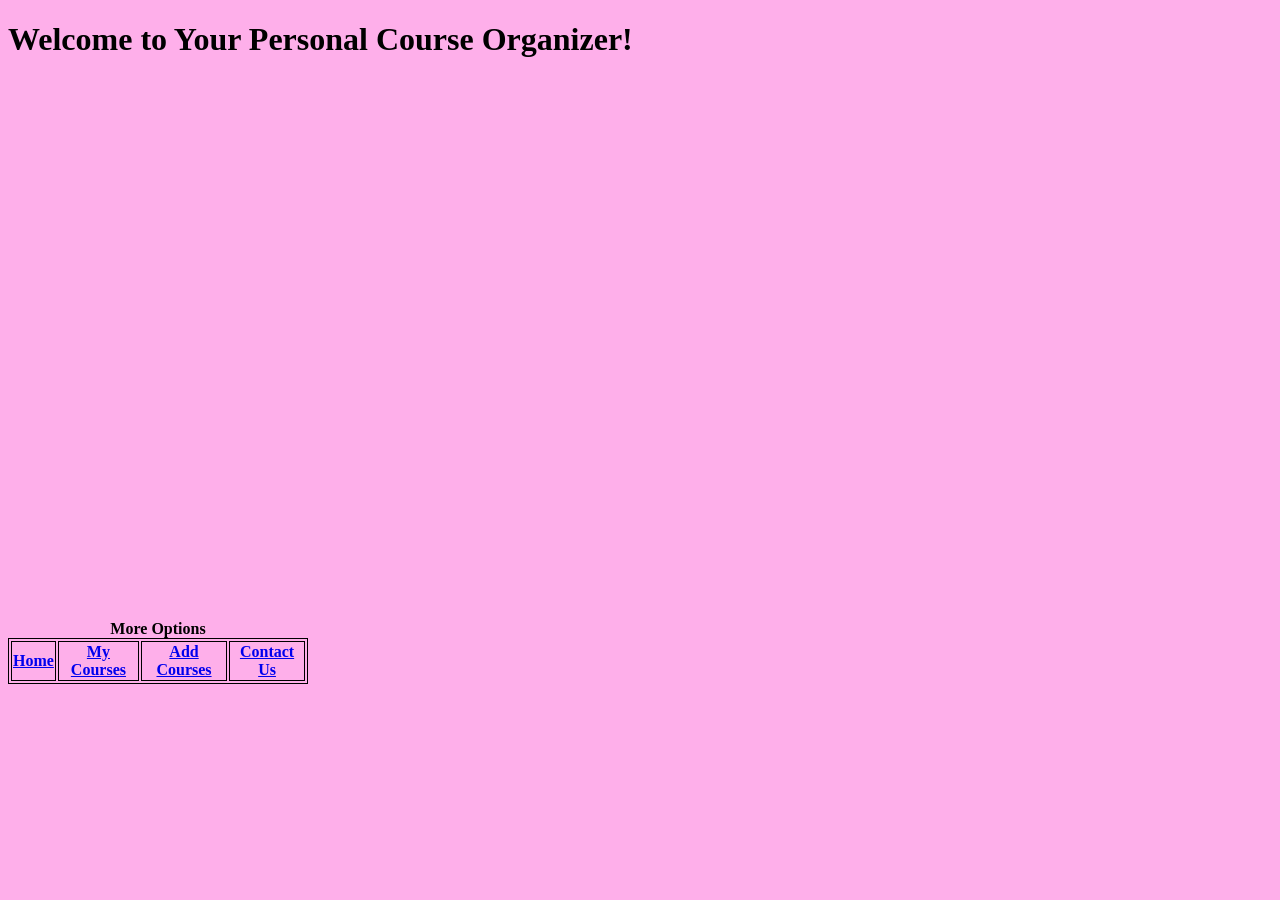
<file: index.html>
<!DOCTYPE html>
<html lang="en-US">
<head>
<link rel="stylesheet" href="a.css" >
  <style>
    <title>Personal Course Organizer</title>
    <meta charset="UTF-8">
  </style>
  </head>
<body>
<h1 title="The best Organizer Ever!!">Welcome to Your Personal Course Organizer!</h1>
</br>
</br>
</br>
</br>
</br>
</br>
</br>
</br>
</br>
</br>
</br>
</br>
</br>
</br>
</br>
</br>
</br>
</br>
</br>
</br>
</br>
</br>
</br>
</br>
</br>
</br>
</br>
</br>
</br>
</br>
 <style> table,th,td {border: 1px solid black;}
   </style>
   <table style="width:300px;">
    <caption><b>More Options</b></caption>       <tr>
    <th><a href="Homee.htm">Home</a></th>
    <th><a href="MyCourses.htm">My Courses</a></th>
    <th><a href="AddCourses.htm">Add Courses</a></th>
    <th><a href="ContactUS.htm">Contact Us</a></th>
    </tr>
    </table>
</body>
</html>
</file>
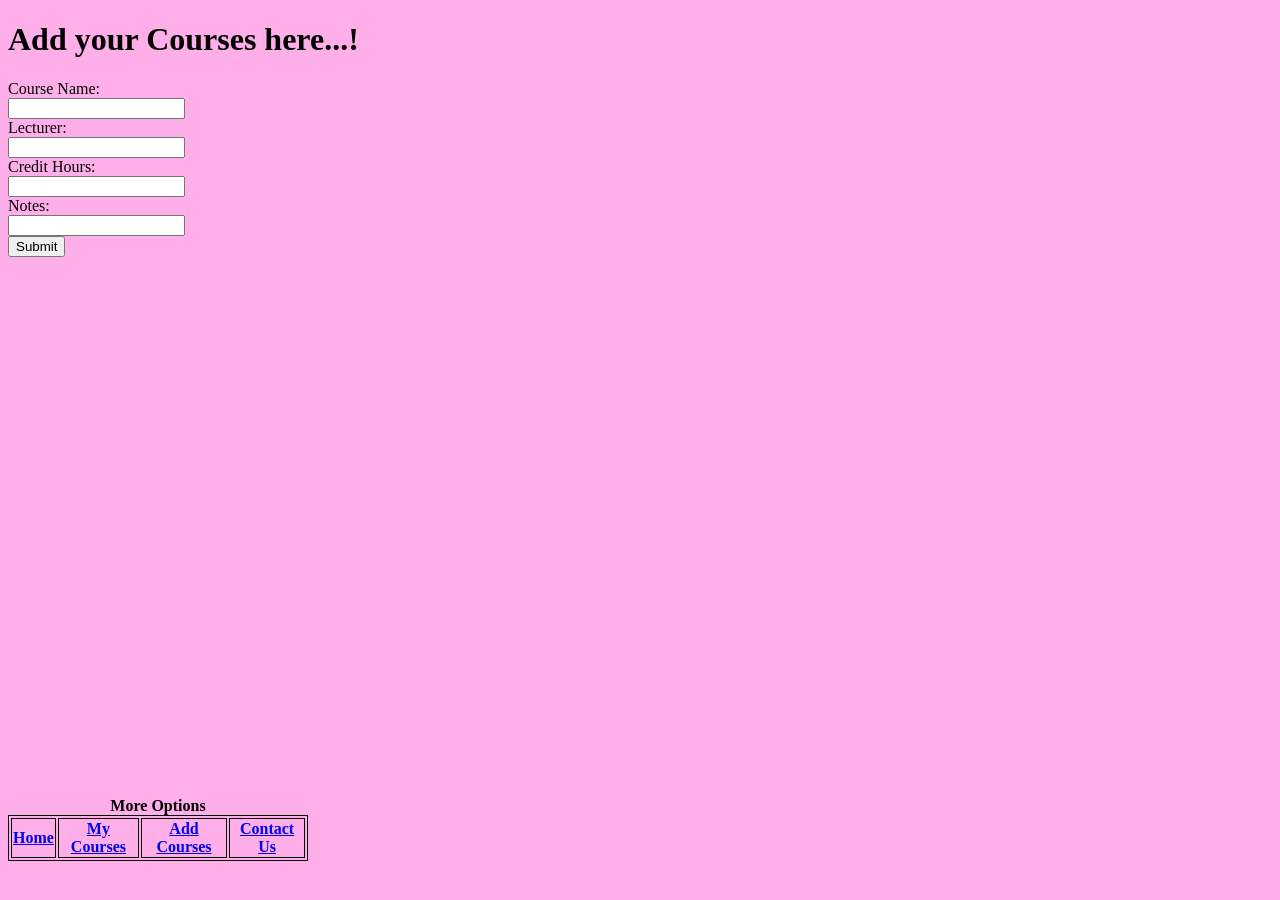
<file: AddCourses.htm>
<!DOCTYPE html>
<html lang="en-US">
<head>
<link rel="stylesheet" href="a.css" >
  <style>
    <title>Personal Course Organizer</title>
    <meta charset="UTF-8">
  </style>
  </head>
<body>
<h1 title="Add Courses!!!">Add your Courses here...!</h1>

 <form method="POST">
     Course Name: <br>
     <input type="text" name="A" value="" ><br>
     Lecturer: <br>
     <input type="text"  name="B" value=""><br>
           Credit Hours: <br>
     <input type="text"  name="C" value=""><br>
     Notes: <br>
     <input type="text"  name="D" value=""><br>
     <input type="submit" value="Submit"><br>
     </form> 
</br>
</br>
</br>
</br>
</br>
</br>
</br>
</br>
</br>
</br>
</br>
</br>
</br>
</br>
</br>
</br>
</br>
</br>
</br>
</br>
</br>
</br>
</br>
</br>
</br>
</br>
</br>
</br>
</br>
</br>
 <style> table,th,td {border: 1px solid black;}
   </style>
   <table style="width:300px;">
  <caption><b>More Options</b></caption>
    <tr>
    <th><a href="Homee.htm">Home</a></th>
    <th><a href="MyCourses.htm">My Courses</a></th>
    <th><a href="AddCourses.htm">Add Courses</a></th>
    <th><a href="ContactUS.htm">Contact Us</a></th>
    </tr>
    </table>
</body>
</html>
</file>
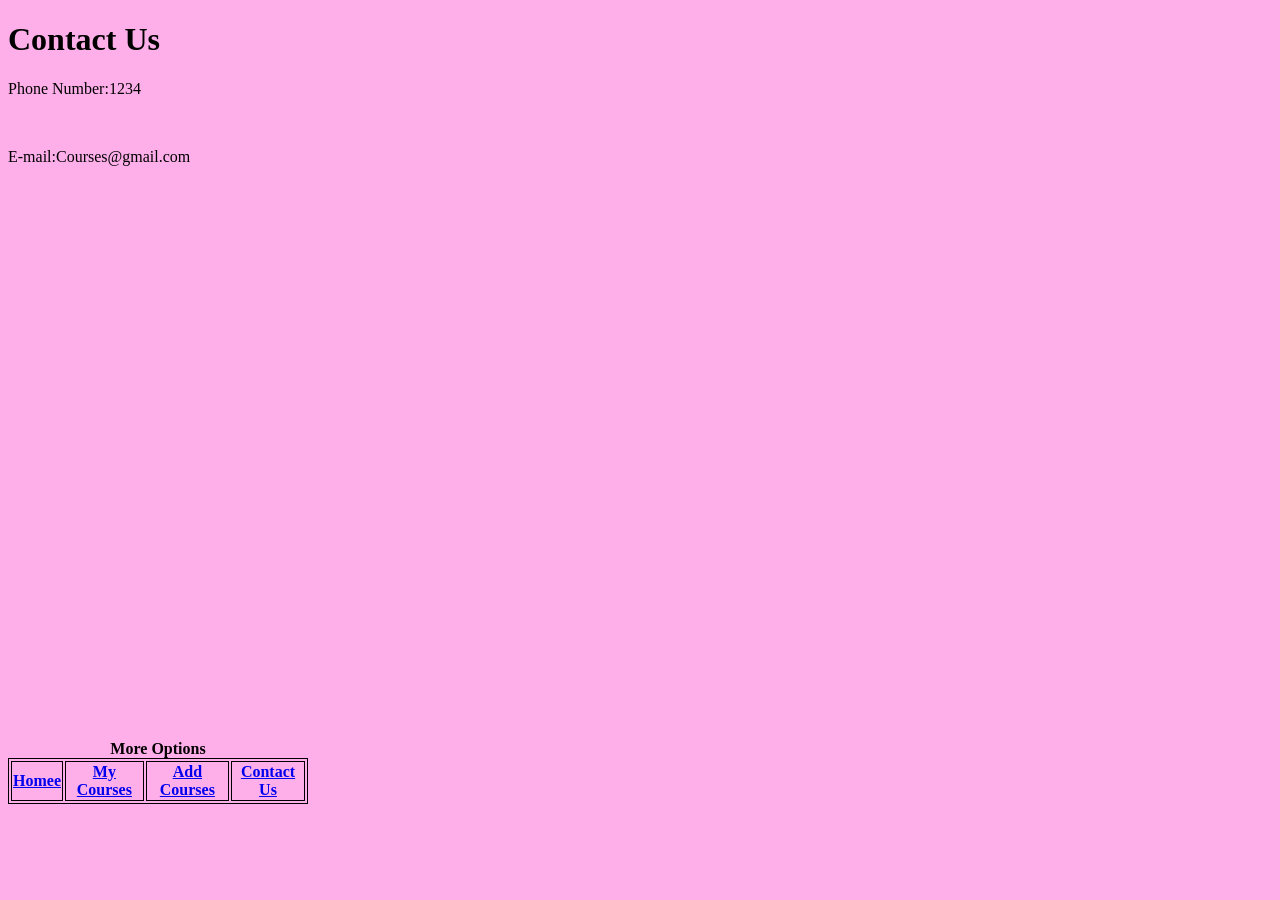
<file: Contact index.html>
<!DOCTYPE html>
<html lang="en-US">
<head>
<link rel="stylesheet" href="a.css" >
  <style>
    <title>Personal Course Organizer</title>
    <meta charset="UTF-8">
  </style>
  </head>
<body>
<h1 title="Contact Info">Contact Us</h1>
<p>Phone Number:1234</p><br>
<p>E-mail:Courses@gmail.com</p><br>
</br>
</br>
</br>
</br>
</br>
</br>
</br>
</br>
</br>
</br>
</br>
</br>
</br>
</br>
</br>
</br>
</br>
</br>
</br>
</br>
</br>
</br>
</br>
</br>
</br>
</br>
</br>
</br>
</br>
</br>
 <style> table,th,td {border: 1px solid black;}
   </style>
   <table style="width:300px;">
    <caption><b>More Options</b></caption>       <tr>
    <th><a href="Home.htm">Homee</a></th>
    <th><a href="MyCourses.htm">My Courses</a></th>
    <th><a href="AddCourses.htm">Add Courses</a></th>
    <th><a href="ContactUs.htm">Contact Us</a></th>
    </tr>
    </table>
</body>
</html>
</file>
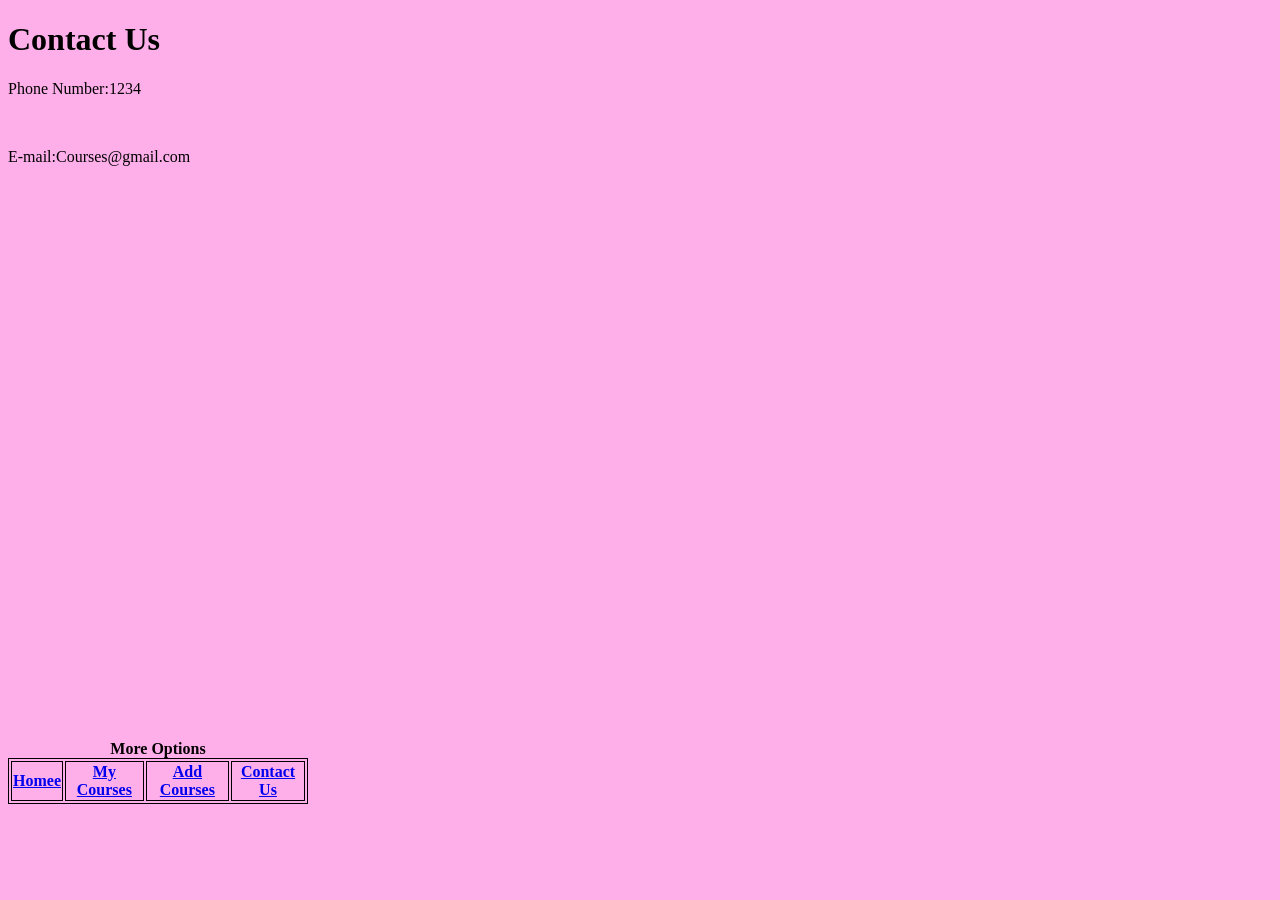
<file: ContactUS.htm>
<!DOCTYPE html>
<html lang="en-US">
<head>
<link rel="stylesheet" href="a.css" >
  <style>
    <title>Personal Course Organizer</title>
    <meta charset="UTF-8">
  </style>
  </head>
<body>
<h1 title="Contact Info">Contact Us</h1>
<p>Phone Number:1234</p><br>
<p>E-mail:Courses@gmail.com</p><br>
</br>
</br>
</br>
</br>
</br>
</br>
</br>
</br>
</br>
</br>
</br>
</br>
</br>
</br>
</br>
</br>
</br>
</br>
</br>
</br>
</br>
</br>
</br>
</br>
</br>
</br>
</br>
</br>
</br>
</br>
 <style> table,th,td {border: 1px solid black;}
   </style>
   <table style="width:300px;">
    <caption><b>More Options</b></caption>       <tr>
    <th><a href="Homee.htm">Homee</a></th>
    <th><a href="MyCourses.htm">My Courses</a></th>
    <th><a href="AddCourses.htm">Add Courses</a></th>
    <th><a href="ContactUS.htm">Contact Us</a></th>
    </tr>
    </table>
</body>
</html>
</file>
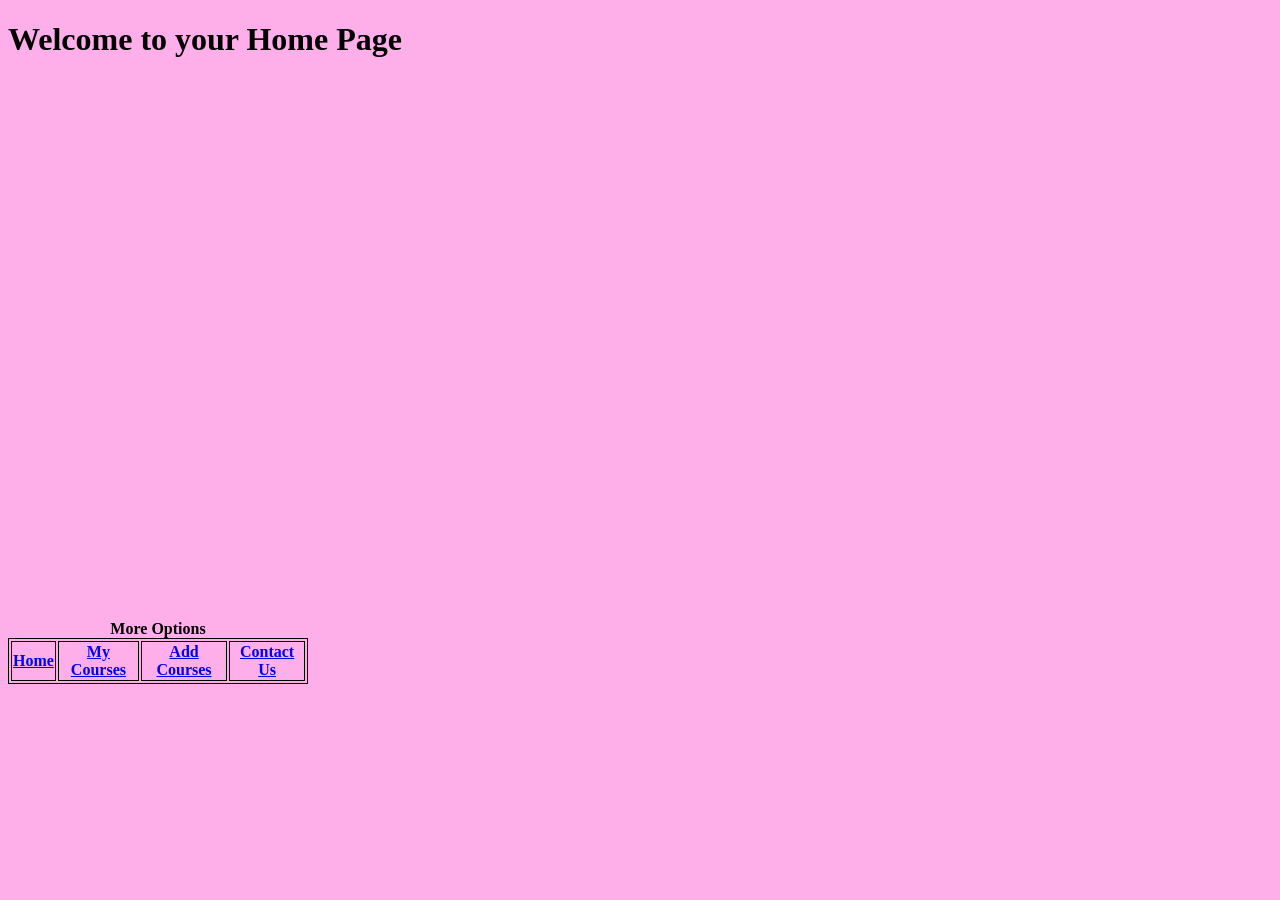
<file: Homee.htm>
<!DOCTYPE html>
<html lang="en-US">
<head>
<link rel="stylesheet" href="a.css" >
  <style>
    <title>Personal Course Organizer</title>
    <meta charset="UTF-8">
  </style>
  </head>
<body>
<h1 title="Home">Welcome to your Home Page</h1>
</br>
</br>
</br>
</br>
</br>
</br>
</br>
</br>
</br>
</br>
</br>
</br>
</br>
</br>
</br>
</br>
</br>
</br>
</br>
</br>
</br>
</br>
</br>
</br>
</br>
</br>
</br>
</br>
</br>
</br>
 <style> table,th,td {border: 1px solid black;}
   </style>
   <table style="width:300px;">
    <caption><b>More Options</b></caption>       <tr>
    <th><a href="Homee.htm">Home</a></th>
    <th><a href="MyCourses.htm">My Courses</a></th>
    <th><a href="AddCourses.htm">Add Courses</a></th>
    <th><a href="ContactUS.htm">Contact Us</a></th>
    </tr>
    </table>
</body>
</html>
</file>
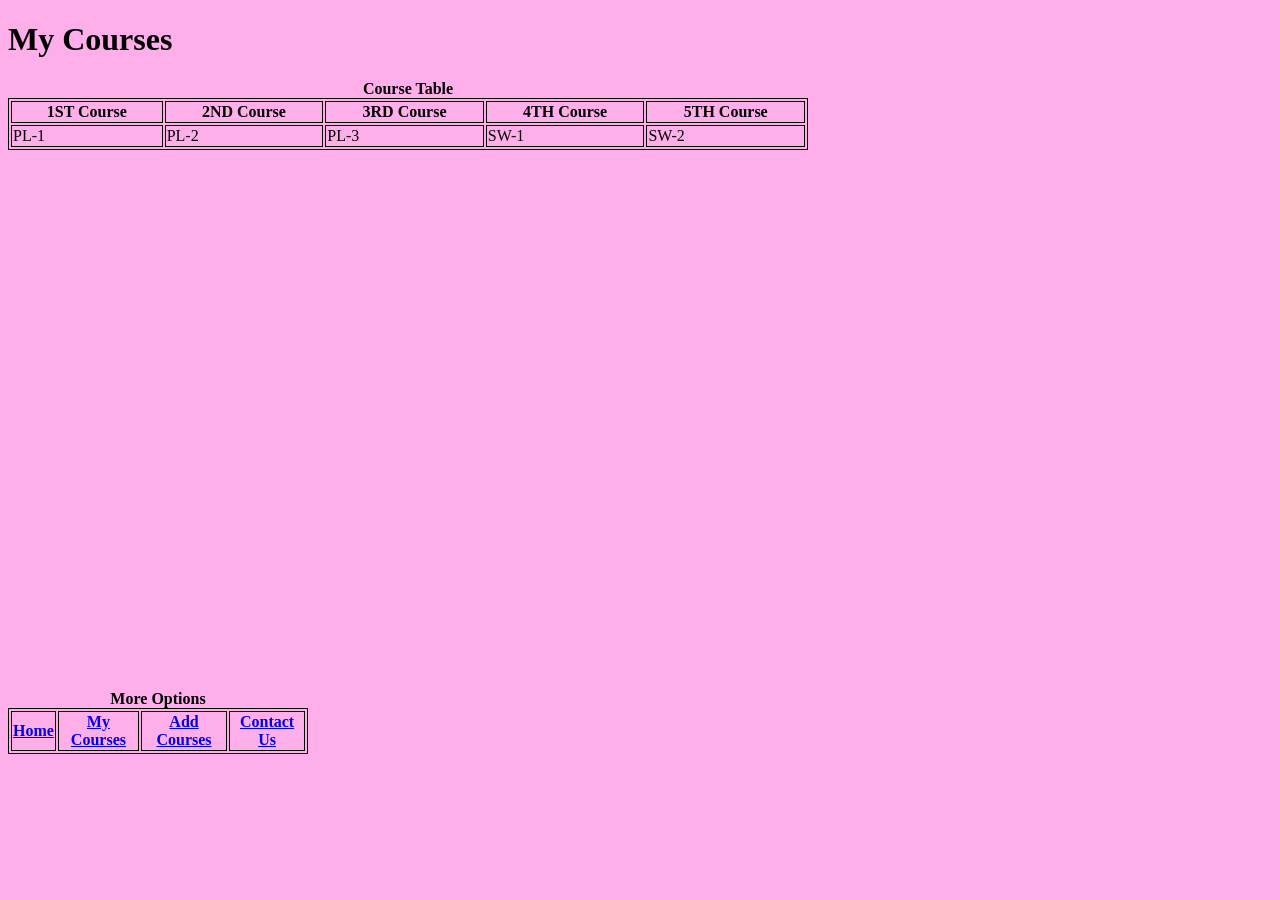
<file: MyCourses.htm>
<!DOCTYPE html>
<html lang="en-US">
<head>
<link rel="stylesheet" href="a.css" >
  <style>
    <title>Personal Course Organizer</title>
    <meta charset="UTF-8">
  </style>
  </head>
<body>
<h1 title="My Completed Courses!">My Courses</h1>
   <style> table,th,td {border: 40px solid black;}
   </style>
   <table style="width:800px;">
   <caption><b>Course Table</b></caption>
    <tr>
     <th>1ST Course</th>
     <th>2ND Course</th>
     <th>3RD  Course</th>
     <th>4TH Course</th>
     <th>5TH Course </th>
    </tr>
    <tr>
    <td>PL-1</td>
    <td>PL-2</td>
    <td>PL-3</td>
    <td>SW-1</td>
    <td>SW-2</td>
    </tr>
    </table>
</br>
</br>
</br>
</br>
</br>
</br>
</br>
</br>
</br>
</br>
</br>
</br>
</br>
</br>
</br>
</br>
</br>
</br>
</br>
</br>
</br>
</br>
</br>
</br>
</br>
</br>
</br>
</br>
</br>
</br>
 <style> table,th,td {border: 1px solid black;}
   </style>
   <table style="width:300px;">
     <caption><b>More Options</b></caption>
    <tr>
    <th><a href="Homee.htm">Home</a></th>
    <th><a href="MyCourses.htm">My Courses</a></th>
    <th><a href="AddCourses.htm">Add Courses</a></th>
    <th><a href="ContactUS.htm">Contact Us</a></th>
    </tr></tr>
    </table>
</body>
</html>
</file>
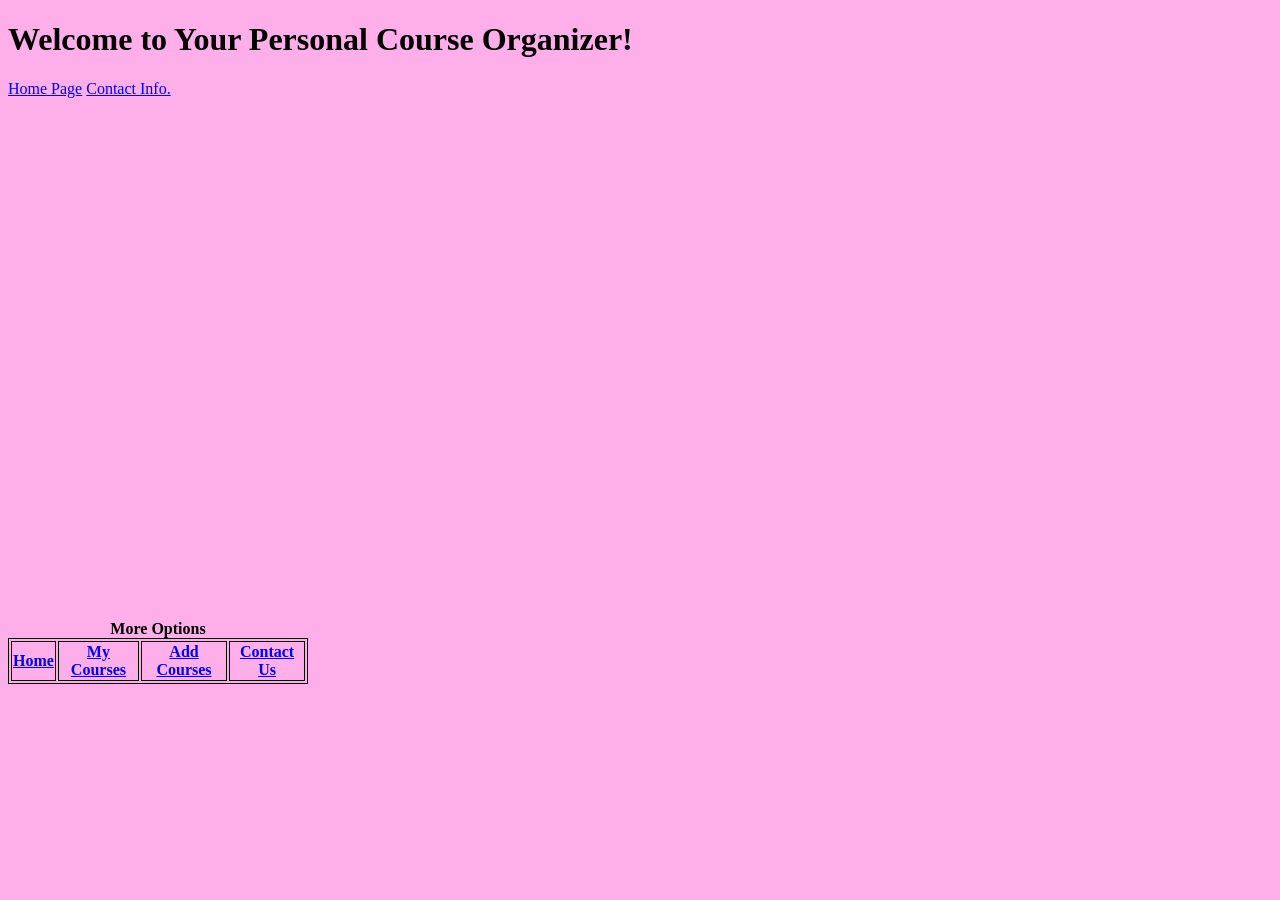
<file: Perr.htm>
<!DOCTYPE html>
<html lang="en-US">
<head>
<link rel="stylesheet" href="a.css" >
  <style>
    <title>Personal Course Organizer</title>
    <meta charset="UTF-8">
  </style>
  </head>
<body>
<h1 title="The best Organizer Ever!!">Welcome to Your Personal Course Organizer!</h1>
    <a href ="Homee.htm" >Home Page</a>
  <a href ="ContactUs.htm">  Contact Info.</a>
</br>
</br>
</br>
</br>
</br>
</br>
</br>
</br>
</br>
</br>
</br>
</br>
</br>
</br>
</br>
</br>
</br>
</br>
</br>
</br>
</br>
</br>
</br>
</br>
</br>
</br>
</br>
</br>
</br>
</br>
 <style> table,th,td {border: 1px solid black;}
   </style>
   <table style="width:300px;">
    <caption><b>More Options</b></caption>       <tr>
    <th><a href="Homee.htm">Home</a></th>
    <th><a href="MyCourses.htm">My Courses</a></th>
    <th><a href="AddCourses.htm">Add Courses</a></th>
    <th><a href="ContactUs.htm">Contact Us</a></th>
    </tr>
    </table>
</body>
</html>
</file>
<file: a.css>
<!DOCTYPE html>
<html>
<head>
<style>  
h1 {
   color: navy;
   margin-left: 20px;
   text-shadow: 5px 2px #00ff00;

}


p1,p2,p3{
             color:lightblue;
             text-align:center;
}
          h4 {
             color:navy;
             text-align:center;
}
          h5 {
             color:lightblue;
             text-align:center;   
}
h3.center {
         text-align:center;
         color:black;
}
h3.large {
        font-size:300%;
}

 body {
    background-color: #feafea;
}
</style>
</head>
<body>
/*comments*/
</body>
</html>
</file>
